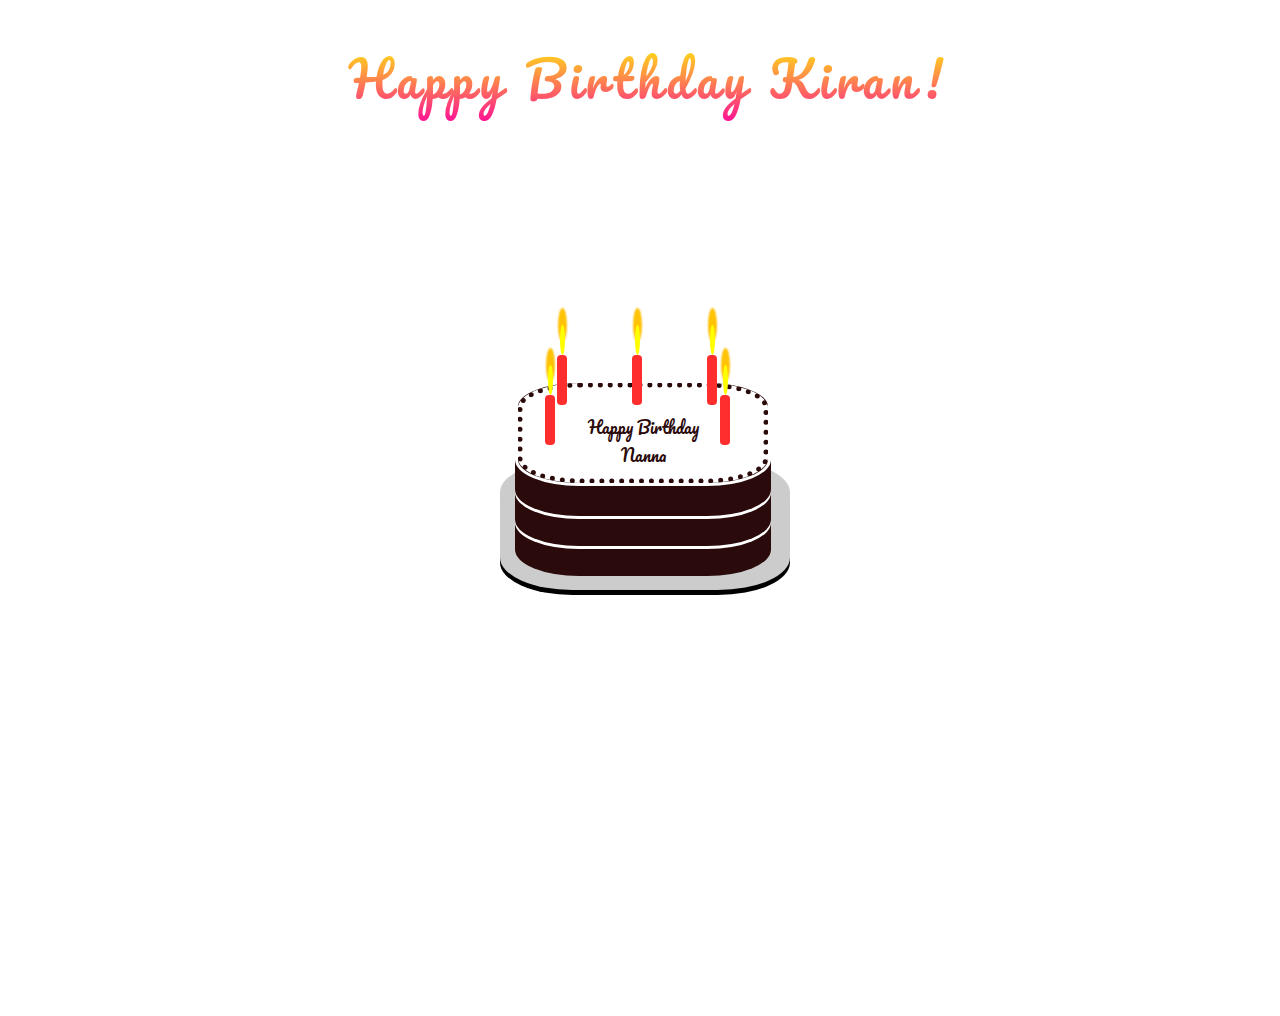
<file: index.html>
<html lang="en">
<head>
    <meta charset="UTF-8">
    <meta http-equiv="X-UA-Compatible" content="IE=edge">
    <meta name="viewport" content="width=device-width, initial-scale=1.0">
    <title>Happy birthday wishing-coding</title>
    <!--Google fonts-->
    <link href="https://fonts.googleapis.com/css?family=Pacifico&display=swap" rel="stylesheet">
    <!--stylesheet-->
    <link rel="stylesheet" href="bdy.css">
</head>

<body>
 <div class="wish">
     Happy Birthday Kiran!
 </div>    
 <div class="cake">
     <div class="plate"></div>
     <div class="layer"></div>
     <div class="icing">
         <div class="name">
             <p>Happy Birthday</br><span id="name">Nanna</span></p>
         </div>
     </div>
     <div class="candle1">
         <div class="flame1"></div>
     </div>
     <div class="candle2">
         <div class="flame2"></div>
     </div>
     <div class="candle3">
         <div class="flame3"></div>
     </div>
     <div class="candle4">
        <div class="flame4"></div>
    </div>
    <div class="candle5">
        <div class="flame5"></div>
    </div>
 </div>
 <div class="text"><p>May all your dreams come true and May God crown you With all the success in life.</p>
     <p>Wishing you many more happy returns of the day.Thanks for coming into my life.</p><p> Happy Birthday and Love you!
     From, Your Kanna</p>
 </div>

 <audio id="HBD" loop>
     <source src="https://dl.dropbox.com/s/57hjcyz47o4us25/audio.mp3">
     </audio>
     <!-- JavaScript Page -->
     <script src="bdy.js" type="text/javascript"></script>
 </body>
</html>
</file>
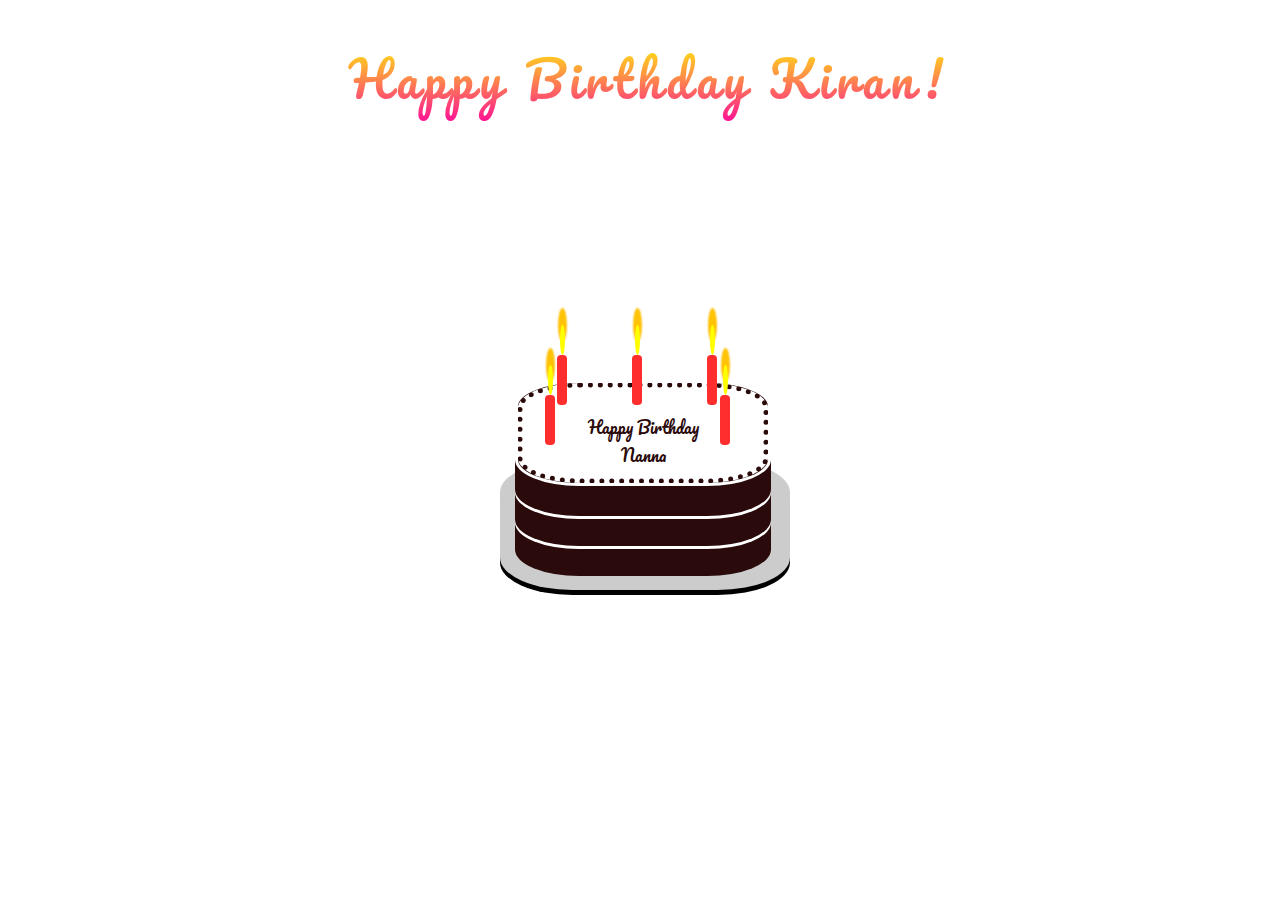
<file: bdy_wish.html>
<html lang="en">
<head>
    <meta charset="UTF-8">
    <meta http-equiv="X-UA-Compatible" content="IE=edge">
    <meta name="viewport" content="width=device-width, initial-scale=1.0">
    <title>Happy birthday wishing-coding</title>
    <!--Google fonts-->
    <link href="https://fonts.googleapis.com/css?family=Pacifico&display=swap" rel="stylesheet">
    <!--stylesheet-->
    <link rel="stylesheet" href="bdy.css">
</head>

<body>
 <div class="wish">
     Happy Birthday Kiran!
 </div>    
 <div class="cake">
     <div class="plate"></div>
     <div class="layer"></div>
     <div class="icing">
         <div class="name">
             <p>Happy Birthday</br><span id="name">Nanna</span></p>
         </div>
     </div>
     <div class="candle1">
         <div class="flame1"></div>
     </div>
     <div class="candle2">
         <div class="flame2"></div>
     </div>
     <div class="candle3">
         <div class="flame3"></div>
     </div>
     <div class="candle4">
        <div class="flame4"></div>
    </div>
    <div class="candle5">
        <div class="flame5"></div>
    </div>
 </div>
 <div class="text">May all your dreams come true and May God crown you With all the success in life.
     Wishing you many more happy returns of the day.Thanks for coming into my life. Happy Birthday and Love you!
     From, Your Kanna
 </div>

 <audio id="HBD" loop>
     <source src="https://dl.dropbox.com/s/57hjcyz47o4us25/audio.mp3">
     </audio>
     <!-- JavaScript Page -->
     <script src="bdy.js" type="text/javascript"></script>
 </body>
</html>
</file>
<file: bdy.css>
body {
    background-image: url("https://dl.dropbox.com/s/4ubs90vu8bn5zq2/image.gif");
}

.wish {
    margin: 0;
    padding: 0;
    position: absolute;
    top: 4%;
    width: 100%;
    text-align: center;
    font-size: 3em;
    color: red;
    letter-spacing: 0.1em;
    font-family: 'Pacifico', cursive;
    background: -webkit-linear-gradient(#ffff00, #ff1493);
    -webkit-background-clip: text;
    -webkit-text-fill-color: transparent;
    -webkit-animation: hue 3s infinite ease-in-out;
}

@-webkit-keyframes hue {
    0% {
        -webkit-filter: hue-rotate(0deg);
        transform: scale(1) rotate(0deg);
    }

    50% {
        -webkit-filter: hue-rotate(360deg);
        transform: scale(1.2) rotate(5deg);
    }
}

.cake {
    position: absolute;
    width: 250px;
    height: 200px;
    top: 50%;
    left: 50%;
    margin-top: -70px;
    margin-left: -125px;
}

.plate {
    position: absolute;
    width: 290px;
    height: 130px;
    bottom: -10px;
    left: -15px;
    background-color: #ccc;
    border-radius: 25%;
    box-shadow: 0 5px 0 0 #000;
}

.cake>* {
    position: absolute;
}

.layer {
    position: absolute;
    display: block;
    width: 250px;
    height: 100px;
    border-radius: 25%;
    background-color: #2a0a0a;
    border: 3px solid #fff;
    box-shadow:
        0 15px 0 0 #2a0a0a,
        0 30px 0 0 #2a0a0a,
        0 33px 0 0 #fff,
        0 45px 0 0 #2a0a0a,
        0 60px 0 0 #2a0a0a,
        0 63px 0 0 #fff,
        0 75px 0 0 #2a0a0a,
        0 90px 0 0 #2a0a0a;
}

.icing {
    top: 3px;
    left: 3px;
    background-color: #fff;
    border: 5px dotted #2a0a0a;
    width: 240px;
    height: 90px;
    border-radius: 25%;
}

.name {
    margin: 0;
    padding: 0;
    position: absolute;
    top: 10%;
    width: 100%;
    text-align: center;
    font-size: 1em;
    color: #2a0a0a;
    font-family: 'Pacifico', cursive;
}

.candle1 {
    z-index: 10;
    width: 10px;
    height: 50px;
    background-color: #fe2e2e;
    border-radius: 4px;
    top: -25px;
    left: 50%;
    margin-left: -8px;
}

.flame1 {
    border-bottom-left-radius: 45% 35%;
    border-bottom-right-radius: 45% 35%;
    box-shadow: 0 -15px 2px 2px #ffc205;
    background-color: yellow;
    border-radius: 50%;
    height: 30px;
    width: 5px;
    top: -30px;
    left: 30%;
    position: absolute;
}

.candle2 {
    z-index: 10;
    width: 10px;
    height: 50px;
    background-color: #fe2e2e;
    border-radius: 4px;
    top: -25px;
    left: 80%;
    margin-left: -8px;
}

.flame2 {
    border-bottom-left-radius: 45% 35%;
    border-bottom-right-radius: 45% 35%;
    box-shadow: 0 -15px 2px 2px #ffc205;
    background-color: yellow;
    border-radius: 50%;
    height: 30px;
    width: 5px;
    top: -30px;
    left: 30%;
    position: absolute;
}

.candle3 {
    z-index: 10;
    width: 10px;
    height: 50px;
    background-color: #fe2e2e;
    border-radius: 4px;
    top: -25px;
    left: 20%;
    margin-left: -8px;
}

.flame3 {
    border-bottom-left-radius: 45% 35%;
    border-bottom-right-radius: 45% 35%;
    box-shadow: 0 -15px 2px 2px #ffc205;
    background-color: yellow;
    border-radius: 50%;
    height: 30px;
    width: 5px;
    top: -30px;
    left: 30%;
    position: absolute;
}

.candle4 {
    z-index: 10;
    width: 10px;
    height: 50px;
    background-color: #fe2e2e;
    border-radius: 4px;
    top: 15px;
    left: 15%;
    margin-left: -8px;
}

.flame4 {
    border-bottom-left-radius: 45% 35%;
    border-bottom-right-radius: 45% 35%;
    box-shadow: 0 -15px 2px 2px #ffc205;
    background-color: yellow;
    border-radius: 50%;
    height: 30px;
    width: 5px;
    top: -30px;
    left: 30%;
    position: absolute;
}

.candle5 {
    z-index: 10;
    width: 10px;
    height: 50px;
    background-color: #fe2e2e;
    border-radius: 4px;
    top: 15px;
    left: 85%;
    margin-left: -8px;
}

.flame5 {
    border-bottom-left-radius: 45% 35%;
    border-bottom-right-radius: 45% 35%;
    box-shadow: 0 -15px 2px 2px #ffc205;
    background-color: yellow;
    border-radius: 50%;
    height: 30px;
    width: 5px;
    top: -30px;
    left: 30%;
    position: absolute;
}

.text {
    margin: 0;
    padding: 0;
    position: absolute;
    top: 80%;
    width: 100%;
    text-align: center;
    font-size: 2em;
    color: white;
    font-family: 'Pacifico', cursive;
}
</file>
